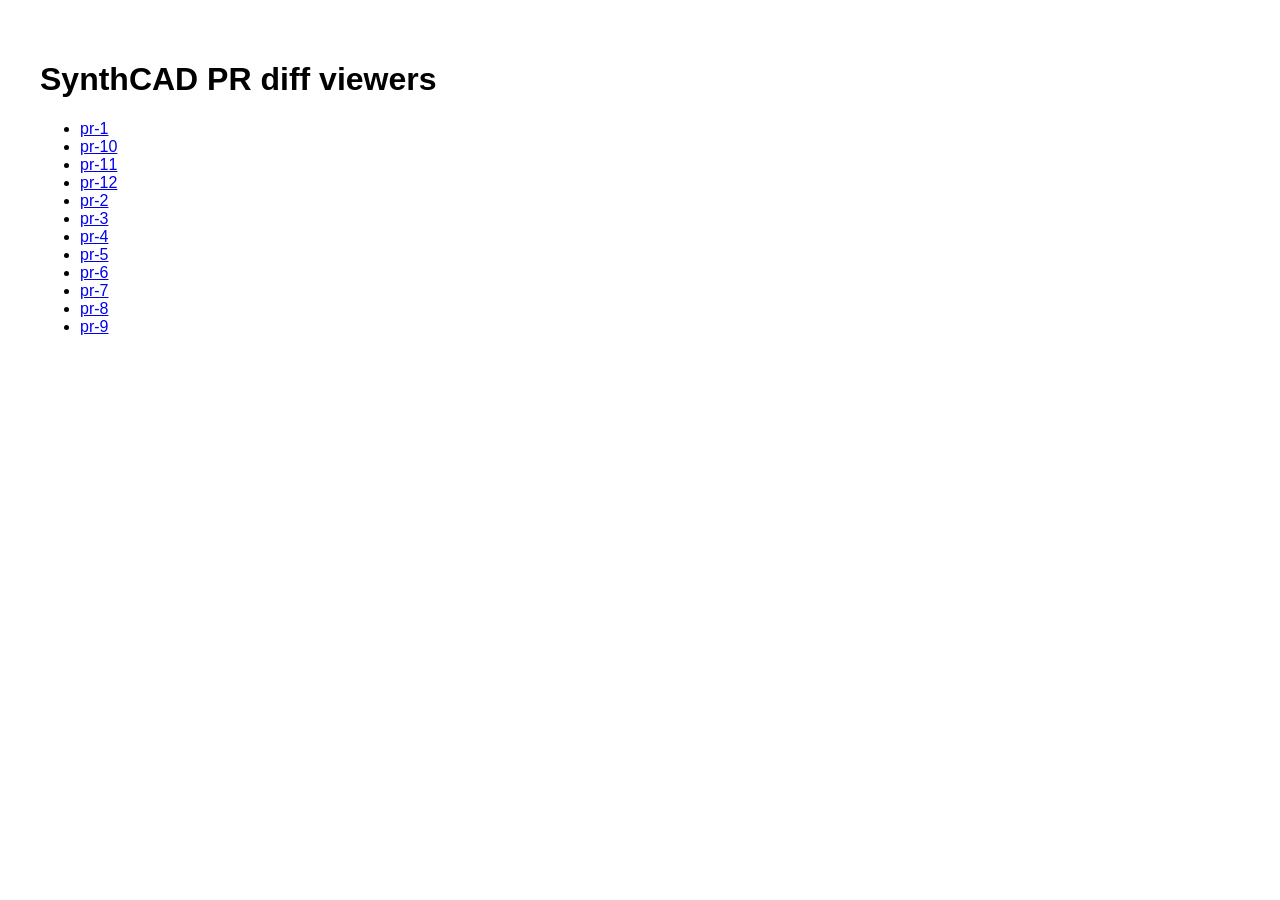
<file: index.html>
<!doctype html>
<html lang="en">
  <head><meta charset="utf-8"><title>SynthCAD PR diff viewers</title></head>
  <body style="font-family: sans-serif; padding: 2rem;">
    <h1>SynthCAD PR diff viewers</h1>
    <ul><li><a href="./pr-1/">pr-1</a></li>
<li><a href="./pr-10/">pr-10</a></li>
<li><a href="./pr-11/">pr-11</a></li>
<li><a href="./pr-12/">pr-12</a></li>
<li><a href="./pr-2/">pr-2</a></li>
<li><a href="./pr-3/">pr-3</a></li>
<li><a href="./pr-4/">pr-4</a></li>
<li><a href="./pr-5/">pr-5</a></li>
<li><a href="./pr-6/">pr-6</a></li>
<li><a href="./pr-7/">pr-7</a></li>
<li><a href="./pr-8/">pr-8</a></li>
<li><a href="./pr-9/">pr-9</a></li></ul>
  </body>
</html>
</file>
